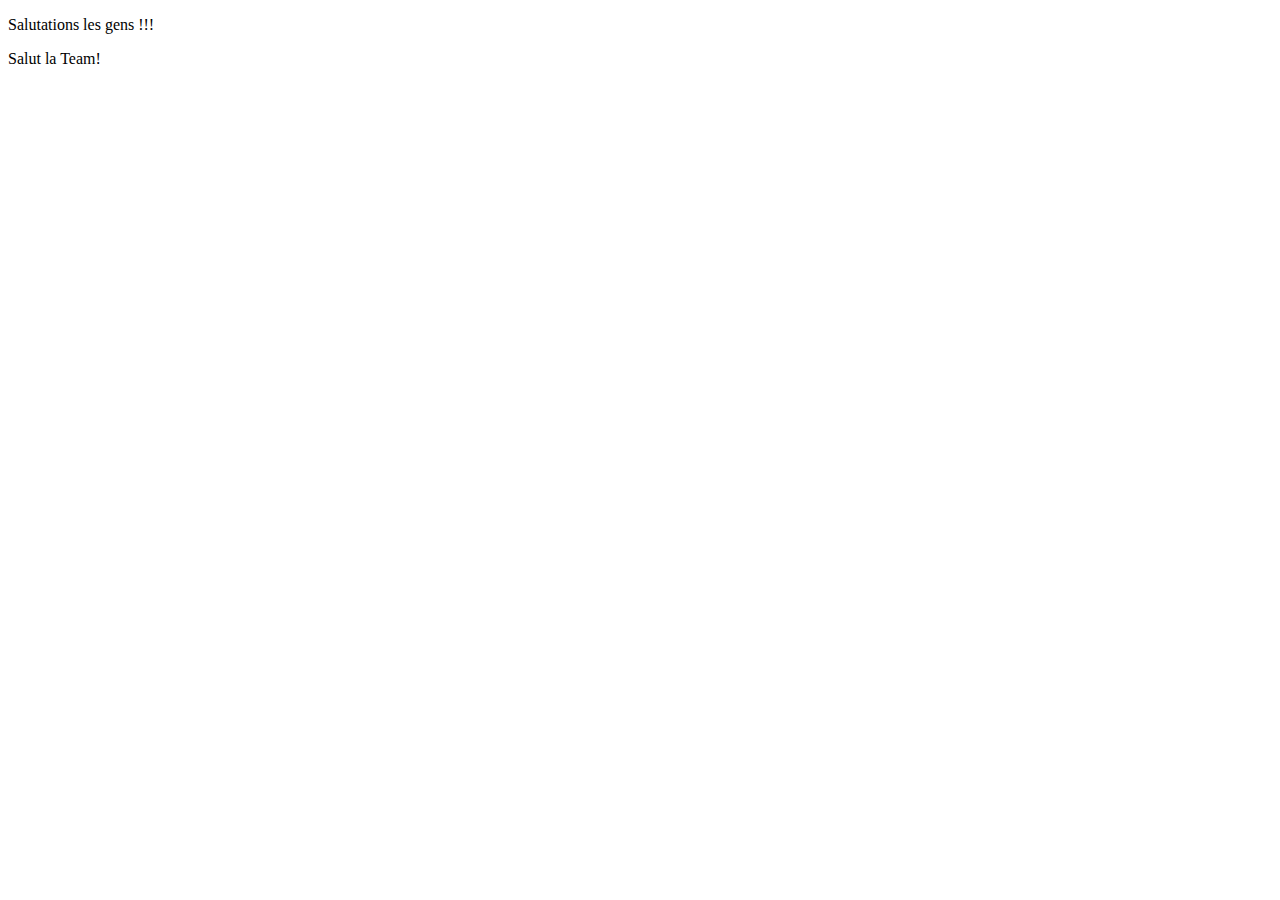
<file: index.html>
<!DOCTYPE html>
<html lang="fr">
  <head>
    <meta charset="utf-8" />
    <title>My Website Page</title>
  </head>
  <body>
    <p>Salutations les gens !!!</p>
    <p>Salut la Team!</p>
  </body>
</html>
</file>
